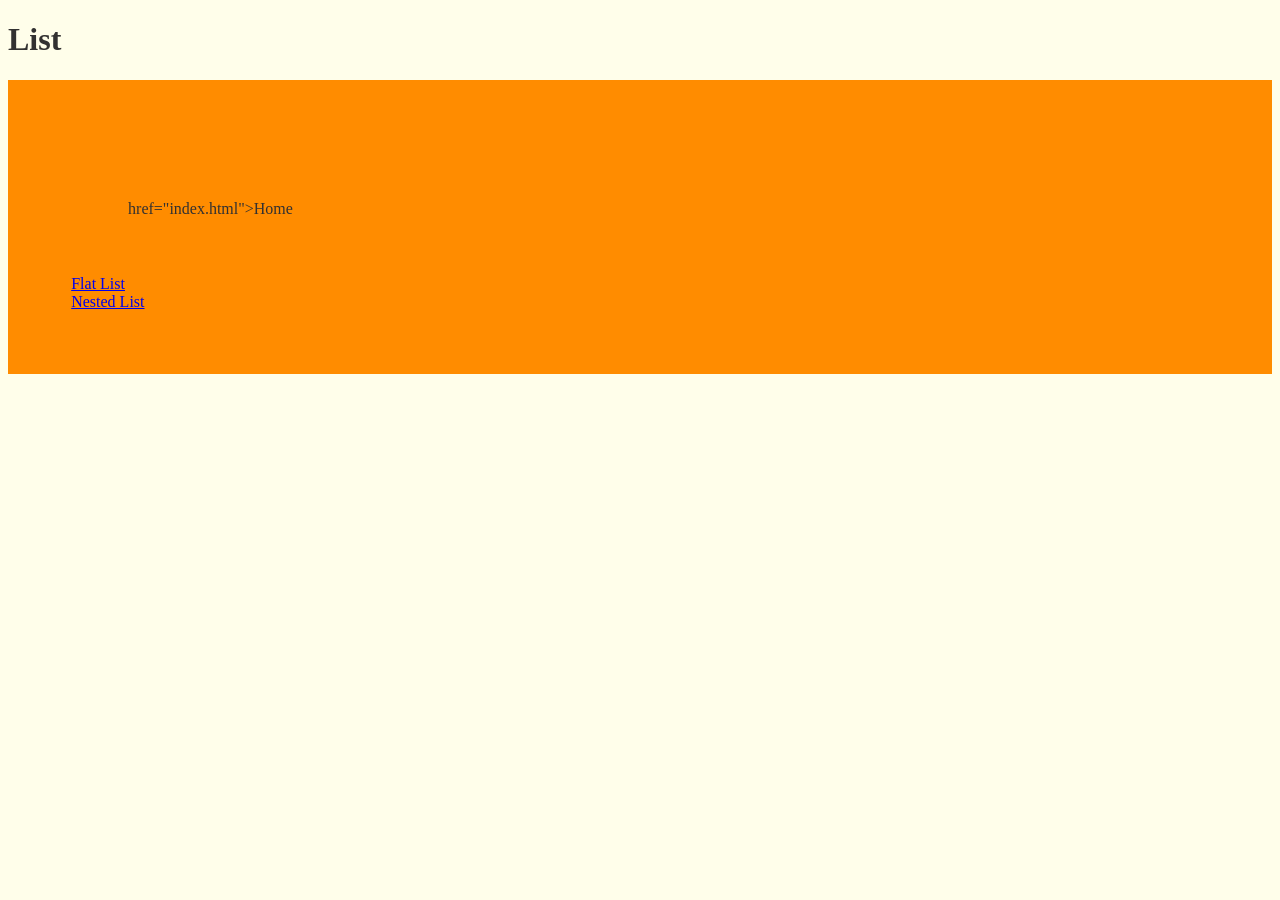
<file: index.html>
<!DOCTYPE html>
<html lang="en">

<head>
    <meta charset="utf-8"> 
    <title>List</title> 
    <link rel="stylesheet" href="styles.css">
</head>

<body>

    <h1>List</h1>

    <ul class="nav">
        <li>
            <ul class="nav"
            <a> href="index.html">Home</a>
        </ul>
        </li>

        <li>
            <a href="flat-list.html">Flat List</a>
        </li>

        <li>
            <a href="nested-list.html">Nested List</a>
        </li>
    </ul>

</body>

</html>
</file>
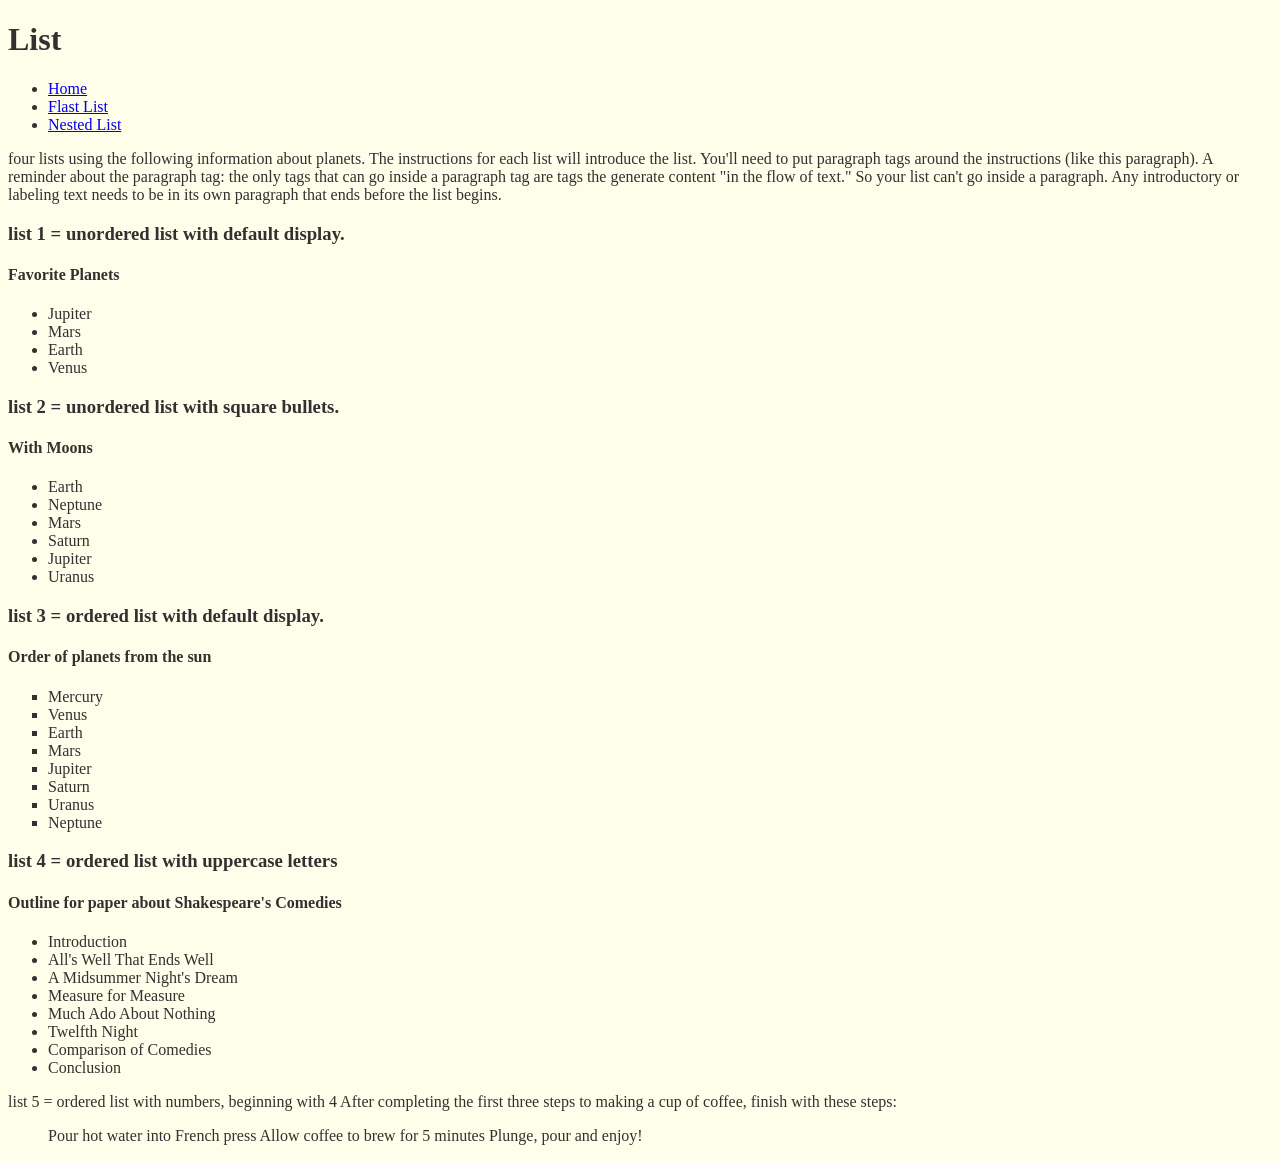
<file: flat-list.html>
<!DOCTYPE html>
<html lang="eng">

<head>
    <meta charset="utf-8"> 
    <title> List</title> 
    <link rel="stylesheet" href="styles.css"> 
</head>

<body>
    <h1>List</h1>

 <ul>
    <li>
        <a href="index.html">Home</a>
    </li>
    <li>
        <a href="flat-list.html">Flast List</a>
    </li>
    <li>
       <a href="nested-list">Nested List</a>
    </li>
  </ul>



 <p> four lists using the following information about planets. The instructions for each list will introduce the list. You'll need to put paragraph tags around the instructions (like this paragraph). A reminder about the paragraph tag: the only tags that can go inside a paragraph tag are tags the generate content "in the flow of text." So your list can't go inside a paragraph. Any introductory or labeling text needs to be in its own paragraph that ends before the list begins.

<h3>list 1 = unordered list with default display.</h3>

<h4>Favorite Planets</h4>

<ul>
    <li>Jupiter</li>
    <li>Mars</li>
    <li>Earth</li>
    <li>Venus</li>
    </ul>


<h3>list 2 = unordered list with square bullets.</h3>


<h4>With Moons</h4>

<ul>
    <li>Earth</li>
    <li>Neptune</li>
    <li>Mars</li>
    <li>Saturn</li>
    <li>Jupiter</li>
    <li>Uranus</li>
    </ul>

<h3>list 3 = ordered list with default display.</h3>

<h4>Order of planets from the sun</h4>

<ul class="sqaure-list"> 
    <li>Mercury</li>
    <li>Venus</li>
    <li>Earth</li>
    <li>Mars</li>
    <li>Jupiter</li>
    <li>Saturn</li>
    <li>Uranus</li>
    <li>Neptune</li>
</ul>

<h3>list 4 = ordered list with uppercase letters</h3>

<h4>Outline for paper about Shakespeare's Comedies</h4>

<ul>
    <li>Introduction</li>
    <li>All's Well That Ends Well</li>
    <li>A Midsummer Night's Dream</li>
    <li>Measure for Measure</li>
    <li>Much Ado About Nothing</li>
    <li>Twelfth Night</li>
    <li>Comparison of Comedies</li>
    <li>Conclusion</li>
</ul>
list 5 = ordered list with numbers, beginning with 4

After completing the first three steps to making a cup of coffee, finish with these steps:

<ol>
Pour hot water into French press
Allow coffee to brew for 5 minutes
Plunge, pour and enjoy! 
</ol>
</p>


</body>

</html>
</file>
<file: styles.css>
html {
    background-color: rgb(255, 254, 234);
    color: rgb(50, 49, 49);
}

.sqaure-list {
    list-style-type: square;
}

.nav{
    list-style-type: none;
    background-color: darkorange;
    padding: 5%;
}
</file>
